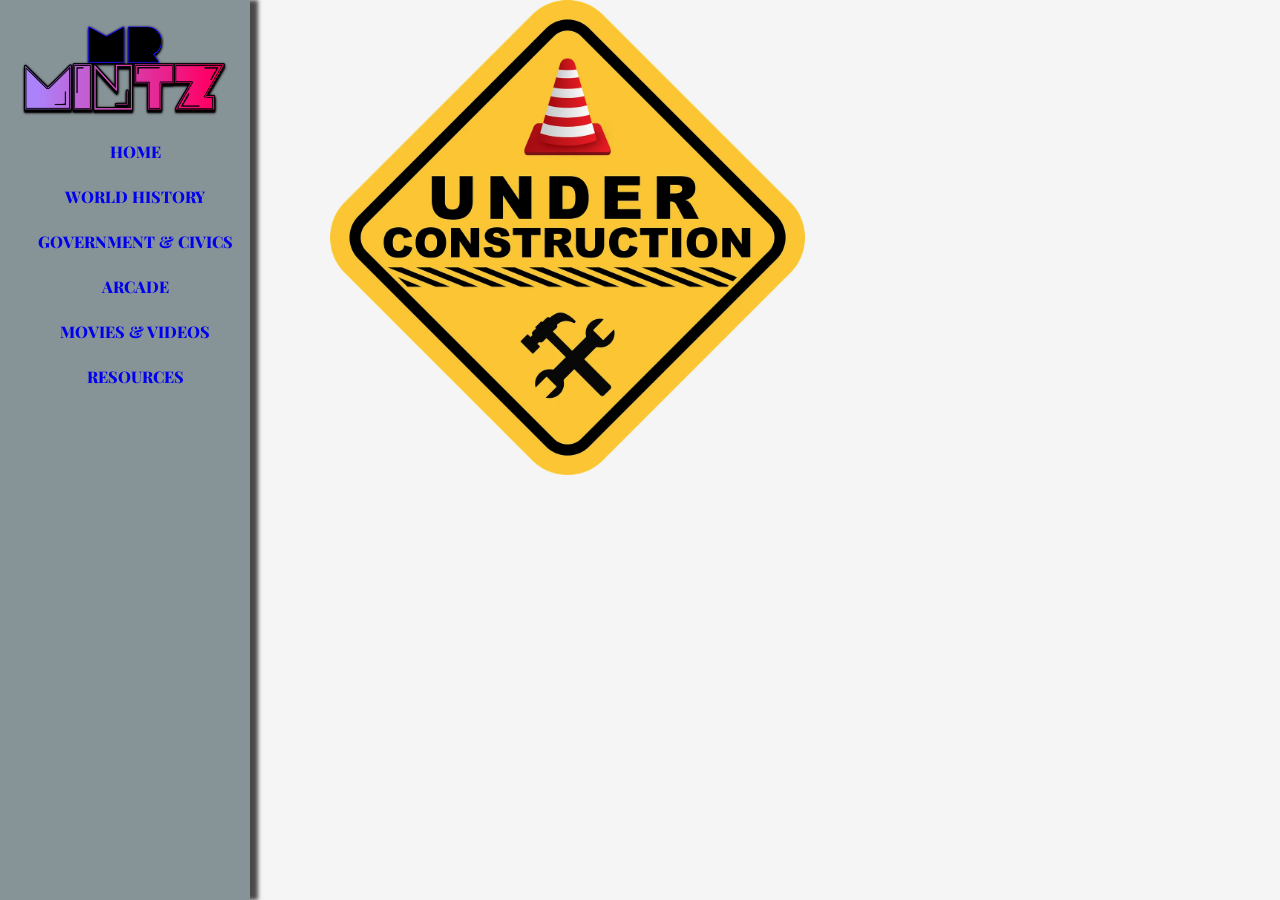
<file: index.html>
<!DOCTYPE html>
<html lang="en">

<head>
    <meta charset="UTF-8">
    <meta name="viewport" content="width=device-width, initial-scale=1.0">

    <title>Mr. Mintz</title>

    <link rel="stylesheet" href="style.css">
</head>

<body>

    <div class="site-container">

        <aside class="sidebar">

            <div class="logo-container">
                <img src="MrMintz-Logo.png" alt="Mr. Mintz Logo">
            </div>

            <nav class="navigation">

    <a href="/index.html">HOME</a>

    <a href="#">WORLD HISTORY</a>

    <a href="#">GOVERNMENT & CIVICS</a>

    <a href="/arcade.html">ARCADE</a>

    <a href="/movies.html">MOVIES & VIDEOS</a>

    <a href="#">RESOURCES</a>

</nav>

        </aside>


        <main class="main-content">

            <div class="homepage">

    <img src="under-construction-2408059_1280.png" alt="Website Under Construction">

</div>

                

            </div>

        </main>

    </div>

</body>

</html>
</file>
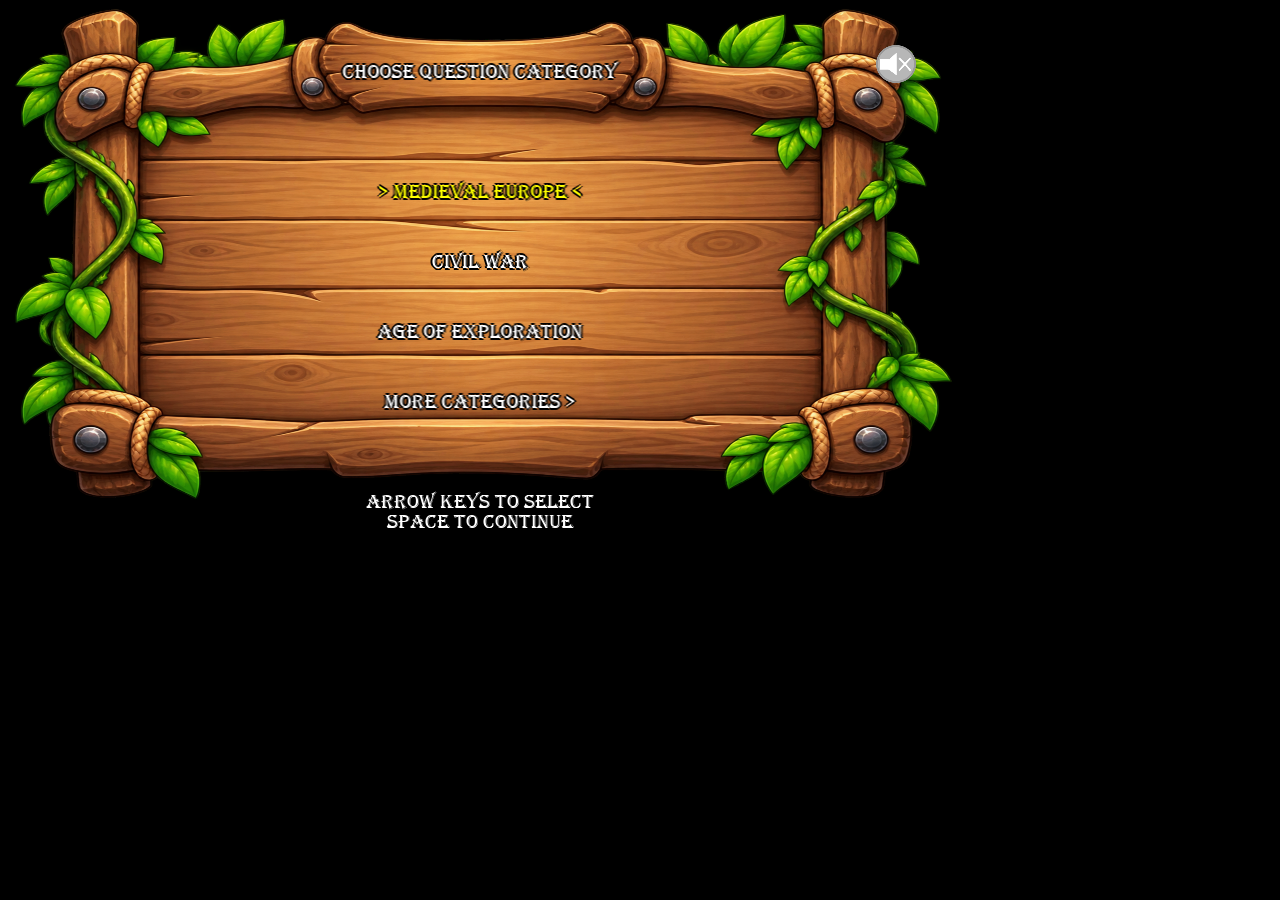
<file: games/snake/index.html>
<!DOCTYPE html>
<html lang="en">
<head>
    <meta charset="UTF-8">
    <meta name="viewport" content="width=device-width, initial-scale=1.0">
    <title>History Snake</title>

    <style>
        html, body {
            margin: 0;
            padding: 0;
            width: 100%;
            height: 100%;
            overflow: hidden;
            background: #000;
        }

        iframe {
            display: block;
            width: 100%;
            height: 100%;
            border: none;
        }
    </style>
</head>

<body>

    <iframe
        src="../../../Snake/Snake/Online%20Snake/index.html"
        allowfullscreen>
    </iframe>

</body>
</html>
</file>
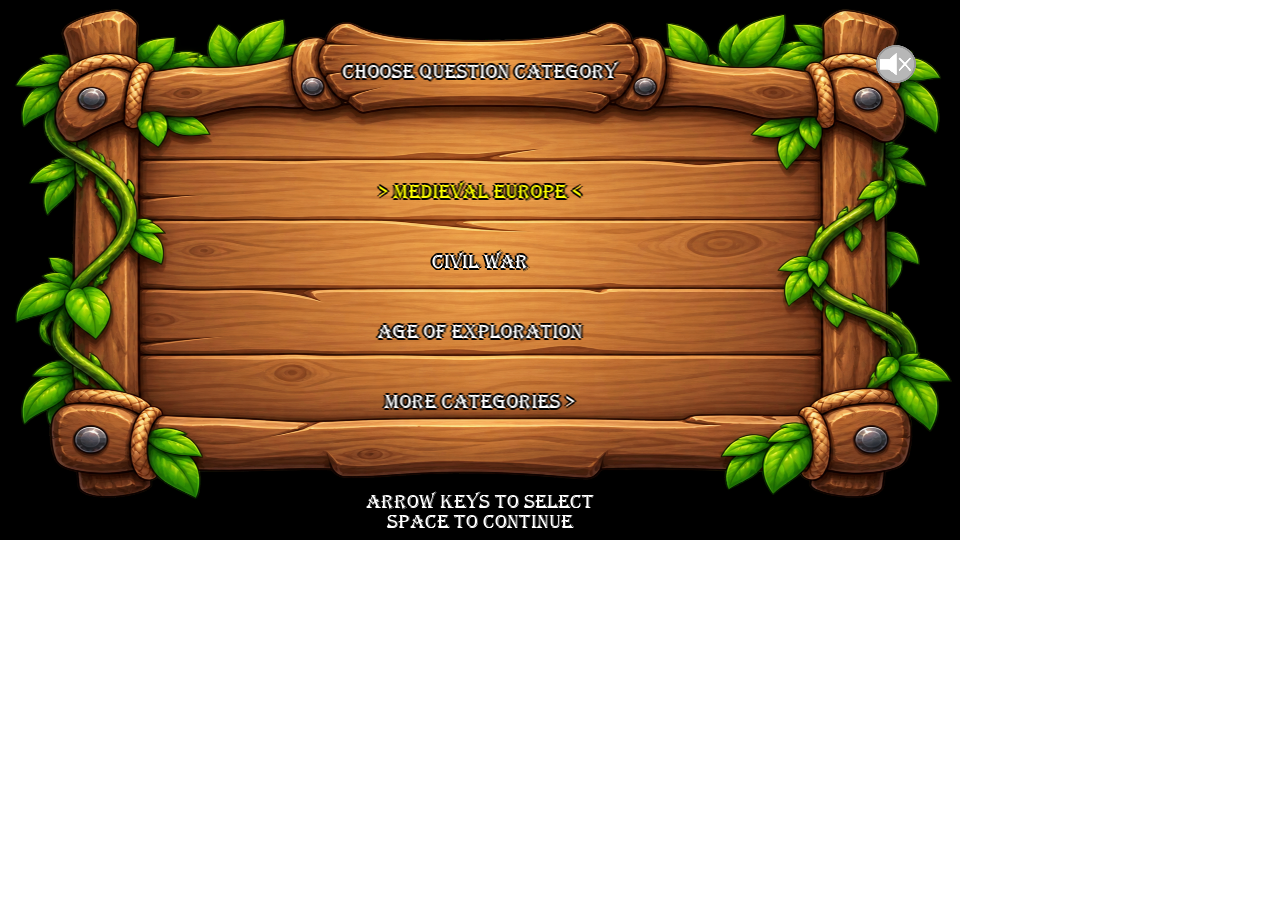
<file: Snake/Snake/Online Snake/index.html>
<!DOCTYPE html>
<html lang="en">

    <!-- Custom PreHead code is injected here -->
    

    <head>
        <meta http-equiv="X-UA-Compatible" content="IE=edge" />
        <meta name="apple-mobile-web-app-capable" content="yes" />
        <meta name ="viewport" content="width=device-width, initial-scale=1.0, maximum-scale=1.0, user-scalable=0" />
        <meta name="apple-mobile-web-app-status-bar-style" content="black-translucent" />
        <meta charset="utf-8"/>

        <!-- Builtin injector for disabling cache -->
        <meta http-equiv="pragma" content="no-cache"/>

        <!-- Set the title bar of the page -->
        <title>Snake-WH</title>

        <!-- Custom PreStyle code is injected here -->
        

        <!-- Set the background colour of the document -->
        <style>
            body {
                background: #0;
                color: #cccccc;
                margin: 0px;
                padding: 0px;
                border: 0px;
            }

            canvas {
                image-rendering: optimizeSpeed;
                -webkit-interpolation-mode: nearest-neighbor;
                -ms-touch-action: none;
                touch-action: none;
                margin: 0px;
                padding: 0px;
                border: 0px;
            }
            :-webkit-full-screen #canvas {
                width: 100%;
                height: 100%;
            }
            :-webkit-full-screen {
                width: 100%;
                height: 100%;
            }
            
            /* Custom Runner Styles */
            div.gm4html5_div_class {
                margin: 0px;
                padding: 0px;
                border: 0px;
            }
            div.gm4html5_login {
                padding: 20px;
                position: absolute;
                border: solid 2px #000000;
                background-color: #404040;
                color:#00ff00;
                border-radius: 15px;
                box-shadow: #101010 20px 20px 40px;
            }
            div.gm4html5_cancel_button {
                float: right;
            }
            div.gm4html5_login_button {
                float: left;
            }
            div.gm4html5_login_header {
                text-align: center;
            }
            /* END - Custom Runner Styles */
            
        </style>

        <!-- Custom PostStyle code is injected here -->
        

        <!-- Builtin injector for injecting flurry analytics code -->
        
    </head>

    <!-- Custom PostHead code is injected here -->
    

    <!-- Custom PreBody code is injected here -->
    

    <body>
        <!-- Custom BodyStart code is injected here -->
        

        <div class="gm4html5_div_class" id="gm4html5_div_id">
            
            <!-- Builtin injector for splash screen -->
            

            <!-- Custom PreCanvas code is injected here -->
            

            <!-- Create the canvas element the game draws to -->
            <canvas id="canvas" width="960" height="540" >
                
                <p>Your browser doesn't support HTML5 canvas.</p>
            </canvas>
            
            <!-- Custom PostCanvas code is injected here -->
            
        </div>

        <!-- Run the game code -->
        <script type="text/javascript" src="html5game/Snake-WH.js?cachebust=552026462"></script>

        <!-- Builtin injector for injecting runner path -->
        

        <script>window.onload = GameMaker_Init;</script>

        <!-- Builtin injector for injecting google analytics code -->
        

        <!-- Custom BodyEnd code is injected here -->
        
    </body>

    <!-- Custom PostBody code is injected here -->
    
</html>
</file>
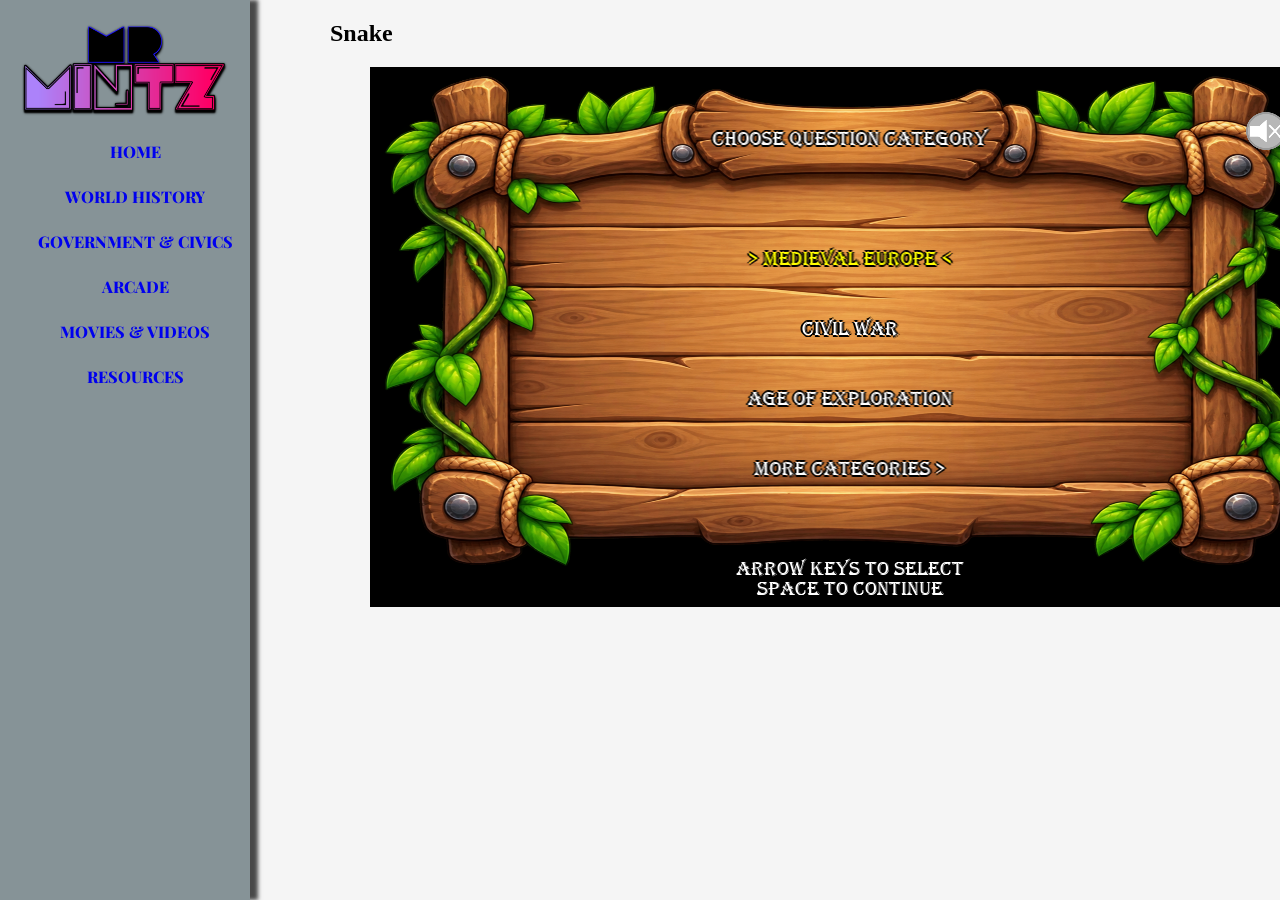
<file: arcade.html>
<!DOCTYPE html>
<html lang="en">

<head>
    <meta charset="UTF-8">
    <meta name="viewport" content="width=device-width, initial-scale=1.0">

    

    <link rel="stylesheet" href="style.css">
</head>

<body>

    <div class="site-container">

        <aside class="sidebar">

            <div class="logo-container">
                <img src="MrMintz-Logo.png" alt="Mr. Mintz Logo">
            </div>

            <nav class="navigation">

                <a href="index.html">HOME</a>

                <a href="#">WORLD HISTORY</a>

                <a href="#">GOVERNMENT & CIVICS</a>

                <a href="arcade.html">ARCADE</a>

                <a href="movies.html">MOVIES & VIDEOS</a>

                <a href="#">RESOURCES</a>

            </nav>

        </aside>

        <main class="main-content">

            <div class="homepage">

                

                <h2>Snake</h2>

                <iframe
    src="Snake/Snake/Online%20Snake/index.html"
    width="1200"
    height="800"
    frameborder="0"
    title="Snake Game">
</iframe>

            </div>

        </main>

    </div>

</body>

</html>

</body>

</html>
</file>
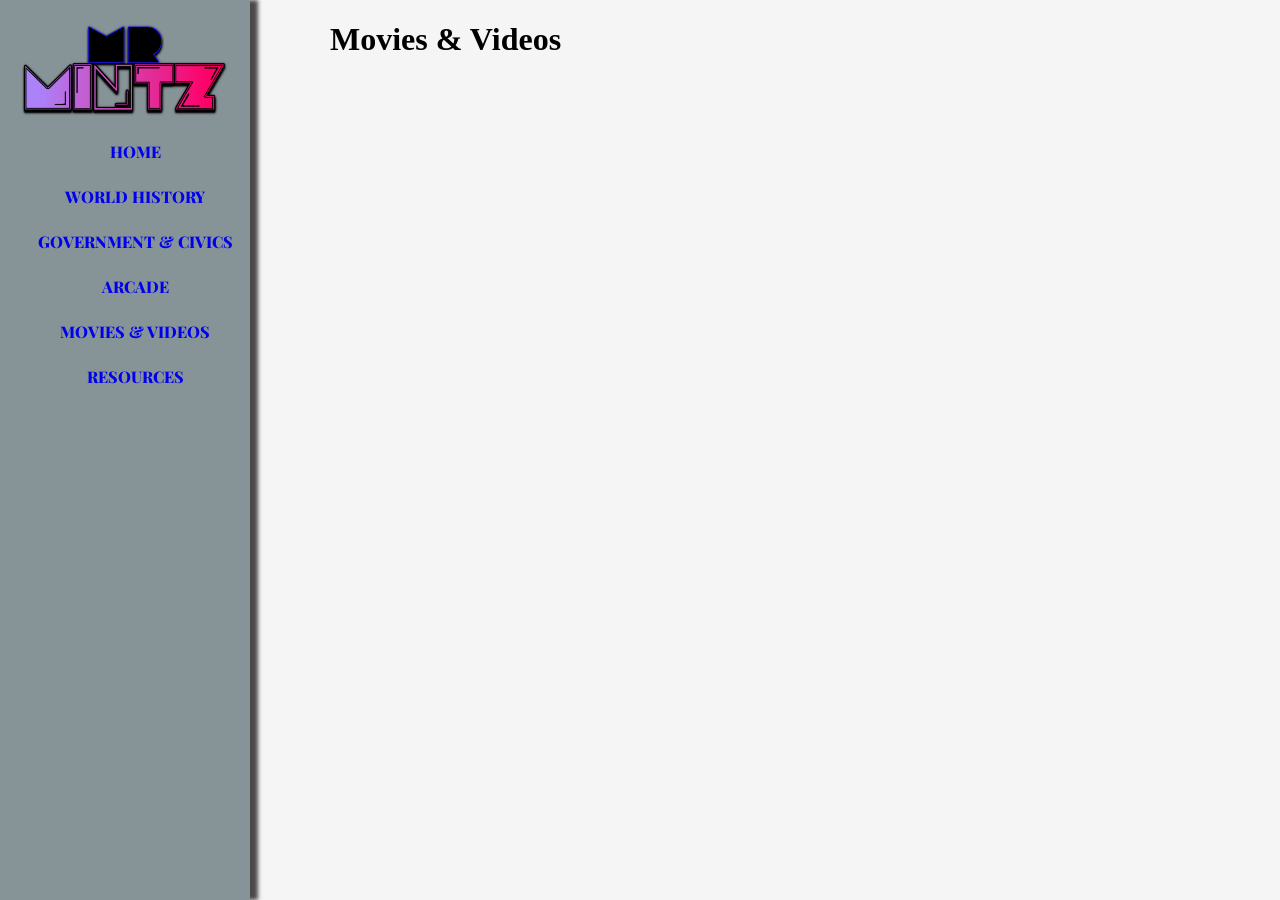
<file: movies.html>
<!DOCTYPE html>
<html lang="en">

<head>
    <meta charset="UTF-8">
    <meta name="viewport" content="width=device-width, initial-scale=1.0">

    <title>Movies & Videos - Mr. Mintz</title>

    <link rel="stylesheet" href="style.css">
</head>

<body>

    <div class="site-container">

        <aside class="sidebar">

            <div class="logo-container">
                <img src="MrMintz-Logo.png" alt="Mr. Mintz Logo">
            </div>

            <nav class="navigation">

                <a href="/index.html">HOME</a>

                <a href="#">WORLD HISTORY</a>

                <a href="#">GOVERNMENT & CIVICS</a>

                <a href="/arcade.html">ARCADE</a>

                <a href="/movies.html">MOVIES & VIDEOS</a>

                <a href="#">RESOURCES</a>

            </nav>

        </aside>


        <main class="main-content">

            <div class="homepage">

                <h1>Movies & Videos</h1>

                <iframe
                    width="800"
                    height="450"
                    src="https://www.youtube.com/embed/5QBixEtqaW0"
                    title="YouTube video player"
                    frameborder="0"
                    allow="accelerometer; autoplay; clipboard-write; encrypted-media; gyroscope; picture-in-picture; web-share"
                    referrerpolicy="strict-origin-when-cross-origin"
                    allowfullscreen>
                </iframe>

            </div>

        </main>

    </div>

</body>

</html>
</file>
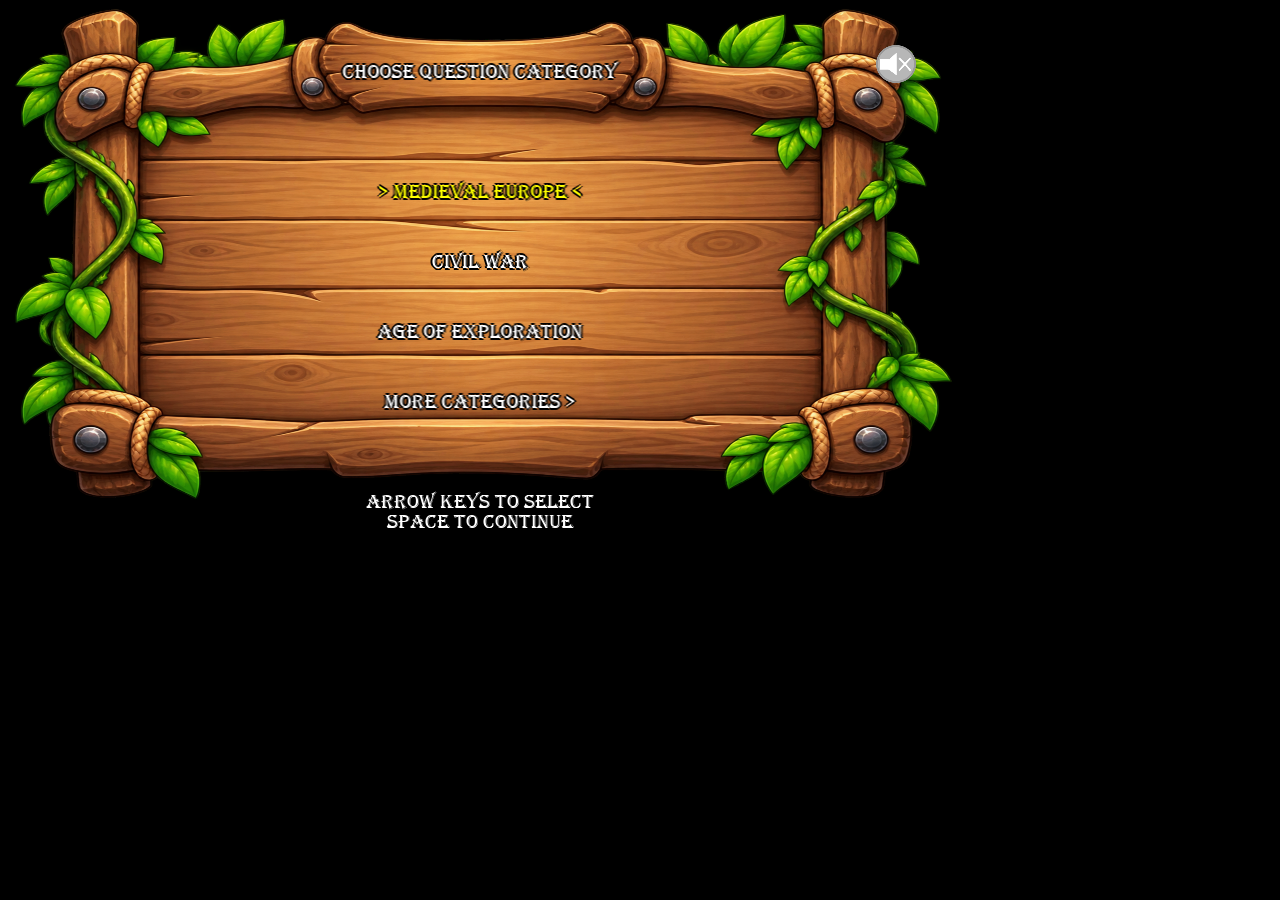
<file: snake.html>
<!DOCTYPE html>
<html lang="en">
<head>
    <meta charset="UTF-8">
    <meta name="viewport" content="width=device-width, initial-scale=1.0">

    <title>Mintz History - Snake</title>

    <style>
        * {
            box-sizing: border-box;
        }

        html, body {
            width: 100%;
            height: 100%;
            margin: 0;
            padding: 0;
            background: #000;
            overflow: hidden;
        }

        body {
            display: flex;
            align-items: center;
            justify-content: center;
        }

        iframe {
            width: 100vw;
            height: 100vh;
            border: 0;
            display: block;
        }
    </style>
</head>

<body>

    <iframe
        src="Snake/Snake/Online%20Snake/index.html"
        allowfullscreen>
    </iframe>

</body>
</html>
</file>
<file: style.css>
/* ========================================
   MINTZ TEACHING SITE
   Main stylesheet
   ======================================== */
@import url('https://fonts.googleapis.com/css2?family=Playfair+Display:wght@800&display=swap');
* {
    box-sizing: border-box;
}

html,
body {
    margin: 0;
    padding: 0;
    width: 100%;
    height: 100%;
}

body {
    overflow: hidden;
}

.site-container {
    display: flex;
    width: 100%;
    height: 100vh;
}

.sidebar {
    width: 250px;
    height: 100vh;
    flex-shrink: 0;
    position: relative;
   background-color: rgb(134, 147, 151);
    box-shadow: 8px 0 4px rgba(0, 0, 0, 0.7);
}
/* ========================================
   LOGO
   ======================================== */

.logo-container {
    width: 100%;
}

.logo-container img {
    width: 100%;
    height: auto;
    display: block;
}

/* ========================================
   NAVIGATION
   ======================================== */

.navigation {
    display: flex;
    flex-direction: column;
    padding-left: 20px;
   align-items: center;
    gap: 24px;
}

.navigation a {
    text-decoration: none;
    font-family: 'Playfair Display', serif;
    font-weight: 800;
}

/* ========================================
   MAIN CONTENT
   ======================================== */

.main-content {
    flex: 1;
    height: 100vh;
    overflow: auto;
    background-color: rgb(245, 245, 245);
    padding-left: 80px;
}

/* ========================================
   HOMEPAGE
   ======================================== */

.homepage {
    min-height: 100%;
}
.homepage img {
    max-width: 50%;
    height: auto;
}

.homepage iframe {
    margin-left: 40px;
}
</file>
